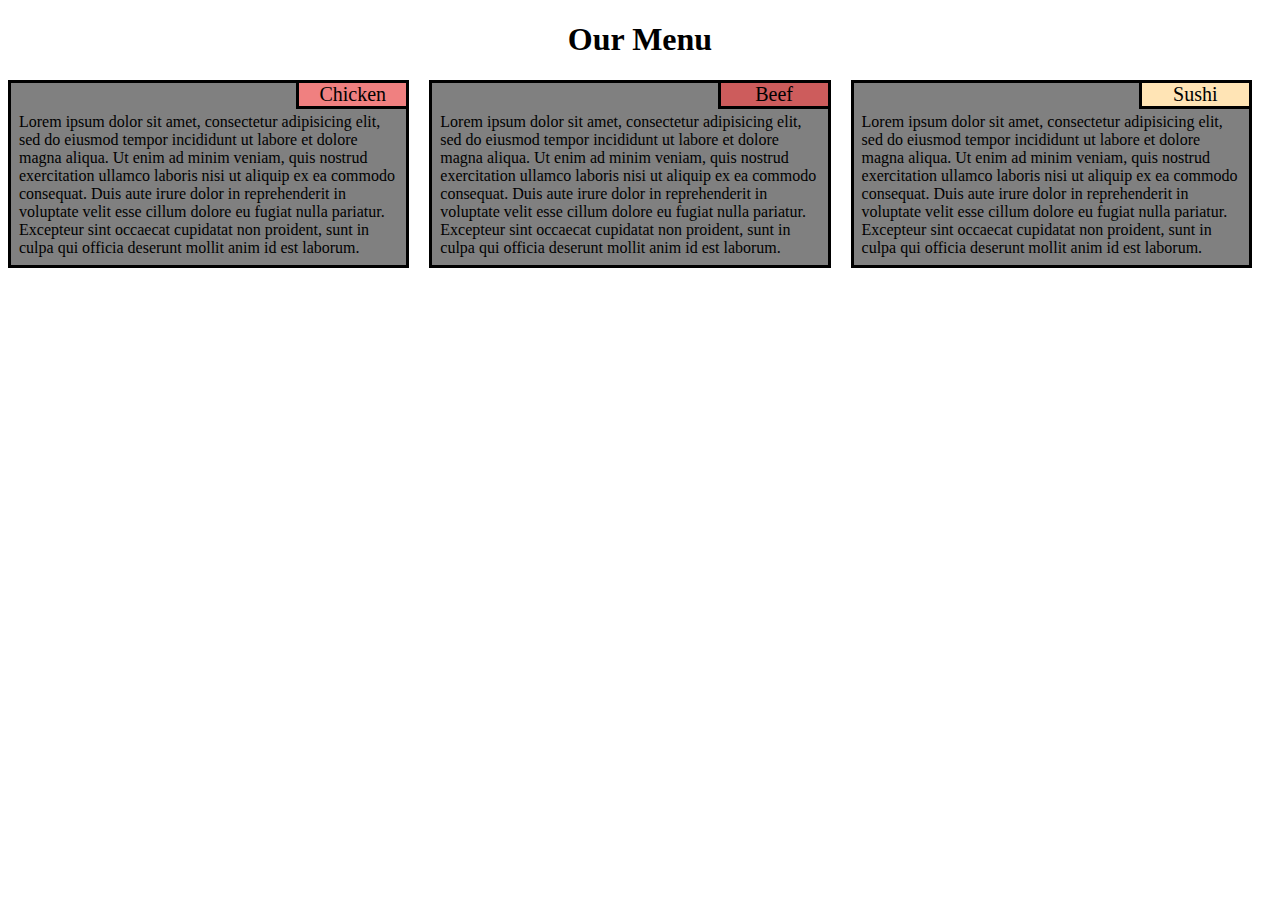
<file: module 2 assignment/index.html>
<!DOCTYPE html>
<html>
<head>
	<title>Assignemt Solution for Module 2</title>
	<meta charset="utf-8">
	<meta name="viewport" content="width=device-width, initial-scale=1">
	<link rel="stylesheet" href="css/styles.css">
</head>
<body>
	<h1>Our Menu</h1>
	<div class="row">	
		<div class="col-lg-4 col-md-6 col-sm-12" id="first">
			<div class="box">
				<div class="content-name" id="name1">Chicken</div>
				<p class="content">Lorem ipsum dolor sit amet, consectetur adipisicing elit, sed do eiusmod
				tempor incididunt ut labore et dolore magna aliqua. Ut enim ad minim veniam, quis nostrud exercitation ullamco laboris nisi ut aliquip ex ea commodo consequat. Duis aute irure dolor in reprehenderit in voluptate velit esse cillum dolore eu fugiat nulla pariatur. Excepteur sint occaecat cupidatat non proident, sunt in culpa qui officia deserunt mollit anim id est laborum.</p>
			</div>
		</div>
		<div class="col-lg-4 col-md-6 col-sm-12" id="middle">
			<div class="box">
				<div class="content-name" id="name2">Beef</div>
				<p class="content">Lorem ipsum dolor sit amet, consectetur adipisicing elit, sed do eiusmod
				tempor incididunt ut labore et dolore magna aliqua. Ut enim ad minim veniam, quis nostrud exercitation ullamco laboris nisi ut aliquip ex ea commodo consequat. Duis aute irure dolor in reprehenderit in voluptate velit esse cillum dolore eu fugiat nulla pariatur. Excepteur sint occaecat cupidatat non proident, sunt in culpa qui officia deserunt mollit anim id est laborum.</p>
			</div>
		</div>
		<div class="col-lg-4 col-md-6 col-sm-12" id="last">
			<div class="box">
				<div class="content-name" id="name3">Sushi</div>
				<p class="content">Lorem ipsum dolor sit amet, consectetur adipisicing elit, sed do eiusmod
				tempor incididunt ut labore et dolore magna aliqua. Ut enim ad minim veniam, quis nostrud exercitation ullamco laboris nisi ut aliquip ex ea commodo consequat. Duis aute irure dolor in reprehenderit in voluptate velit esse cillum dolore eu fugiat nulla pariatur. Excepteur sint occaecat cupidatat non proident, sunt in culpa qui officia deserunt mollit anim id est laborum.</p>
			</div>
		</div>
	</div>
</body>
</html>
</file>
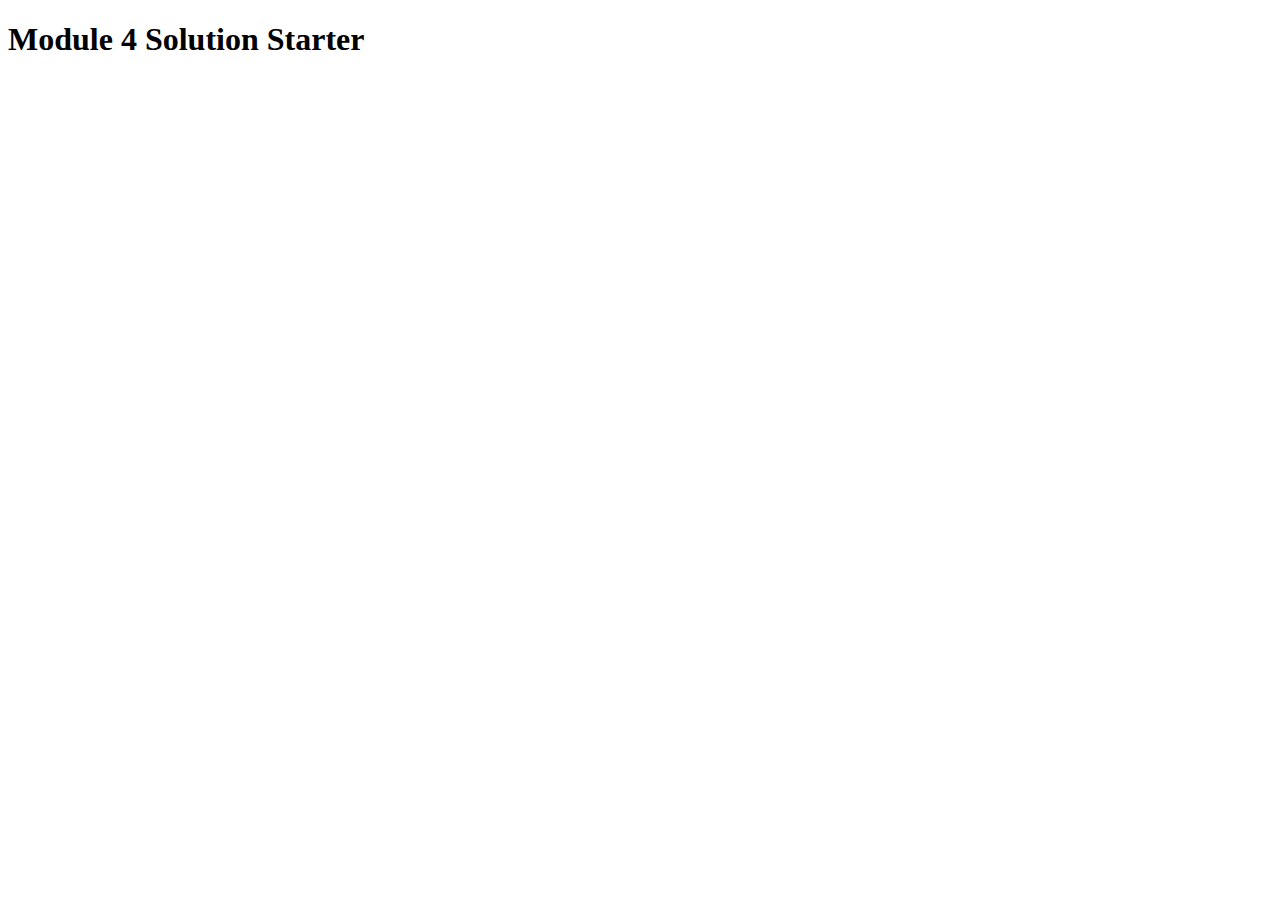
<file: module4-solution/index.html>
<!DOCTYPE html>
<html>
<head>
  <meta charset="utf-8">
  <title>Module 4 Solution Starter</title>
  <script src="SpeakHello.js"></script>
  <script src="SpeakGoodBye.js"></script>
  <script src="script.js"></script>
</head>
<body>
  <h1>Module 4 Solution Starter</h1>
</body>
</html>
</file>
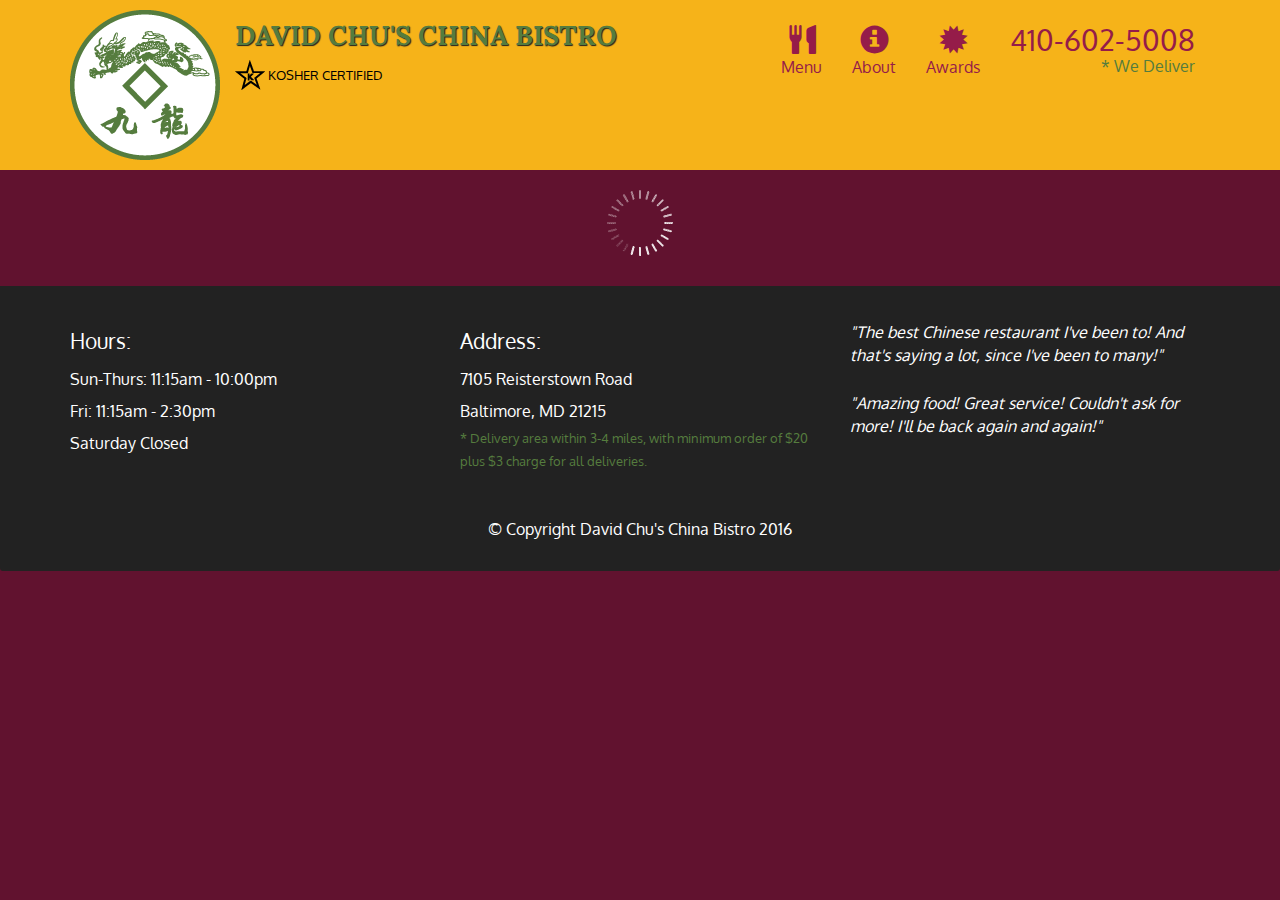
<file: module5-solution/index.html>
<!doctype html>
<html lang="en">
  <head>
    <meta charset="utf-8">
    <meta http-equiv="X-UA-Compatible" content="IE=edge">
    <meta name="viewport" content="width=device-width, initial-scale=1">
    <title>David Chu's China Bistro</title>
    <link rel="stylesheet" href="css/bootstrap.min.css">
    <link rel="stylesheet" href="css/styles.css">
    <link href='https://fonts.googleapis.com/css?family=Oxygen:400,300,700' rel='stylesheet' type='text/css'>
    <link href='https://fonts.googleapis.com/css?family=Lora' rel='stylesheet' type='text/css'>
  </head>
<body>
  <header>
    <nav id="header-nav" class="navbar navbar-default">
      <div class="container">
        <div class="navbar-header">
          <a href="index.html" class="pull-left visible-md visible-lg">
            <div id="logo-img" alt="Logo image"></div>
          </a>

          <div class="navbar-brand">
            <a href="index.html"><h1>David Chu's China Bistro</h1></a>
            <p>
              <img src="images/star-k-logo.png" alt="Kosher certification">
              <span>Kosher Certified</span>
            </p>
          </div>

          <button id="navbarToggle" type="button" class="navbar-toggle collapsed" data-toggle="collapse" data-target="#collapsable-nav" aria-expanded="false">
            <span class="sr-only">Toggle navigation</span>
            <span class="icon-bar"></span>
            <span class="icon-bar"></span>
            <span class="icon-bar"></span>
          </button>
        </div>
        
        <div id="collapsable-nav" class="collapse navbar-collapse">
           <ul id="nav-list" class="nav navbar-nav navbar-right">
            <li id="navHomeButton" class="visible-xs active">
              <a href="index.html">
                <span class="glyphicon glyphicon-home"></span> Home</a>
            </li>
            <li id="navMenuButton">
              <a href="#" onclick="$dc.loadMenuCategories();">
                <span class="glyphicon glyphicon-cutlery"></span><br class="hidden-xs"> Menu</a>
            </li>
            <li>
              <a href="#">
                <span class="glyphicon glyphicon-info-sign"></span><br class="hidden-xs"> About</a>
            </li>
            <li>
              <a href="#">
                <span class="glyphicon glyphicon-certificate"></span><br class="hidden-xs"> Awards</a>
            </li>
            <li id="phone" class="hidden-xs">
              <a href="tel:410-602-5008">
                <span>410-602-5008</span></a><div>* We Deliver</div>
            </li>
          </ul><!-- #nav-list -->
        </div><!-- .collapse .navbar-collapse -->
      </div><!-- .container -->
    </nav><!-- #header-nav -->
  </header>

  <div id="call-btn" class="visible-xs">
    <a class="btn" href="tel:410-602-5008">
    <span class="glyphicon glyphicon-earphone"></span>
    410-602-5008
    </a>
  </div>
  <div id="xs-deliver" class="text-center visible-xs">* We Deliver</div>

  <div id="main-content" class="container"></div>

  <footer class="panel-footer">
    <div class="container">
      <div class="row">
        <section id="hours" class="col-sm-4">
          <span>Hours:</span><br>
          Sun-Thurs: 11:15am - 10:00pm<br>
          Fri: 11:15am - 2:30pm<br>
          Saturday Closed
          <hr class="visible-xs">
        </section>
        <section id="address" class="col-sm-4">
          <span>Address:</span><br>
          7105 Reisterstown Road<br>
          Baltimore, MD 21215
          <p>* Delivery area within 3-4 miles, with minimum order of $20 plus $3 charge for all deliveries.</p>
          <hr class="visible-xs">
        </section>
        <section id="testimonials" class="col-sm-4">
          <p>"The best Chinese restaurant I've been to! And that's saying a lot, since I've been to many!"</p>
          <p>"Amazing food! Great service! Couldn't ask for more! I'll be back again and again!"</p>
        </section>
      </div>
      <div class="text-center">&copy; Copyright David Chu's China Bistro 2016</div>
    </div>
  </footer>

  <!-- jQuery (Bootstrap JS plugins depend on it) -->
  <script src="js/jquery-2.1.4.min.js"></script>
  <script src="js/bootstrap.min.js"></script>
  <script src="js/ajax-utils.js"></script>
  <script src="js/script.js"></script>
</body>
</html>
</file>
<file: module 2 assignment/css/styles.css>
* {
	box-sizing: border-box;
	font-family: cursive;
}
h1 {
	text-align: center;
}
.box{
	background-color: gray;
	border: 3px solid black;
	margin-bottom: 20px;
	margin-right: 20px;
}
.content-name{
	float: right;
	border-bottom: 3px solid black;
	border-left: 3px solid black;
	width: 110px;
	text-align: center;
	font-size: 125%;
}
#name1 {
	background-color: #F08080;
}
#name2 {
	background-color: #CD5C5C;
}
#name3 {
	background-color: #FFE4B5;
}
.content {
	margin: 8px;
	margin-top: 30px;
}
@media (max-width: 761) {
	.col-sm-12 {
		width: 100%;
	}
}
@media (min-width: 762px) and (max-width: 991px) {
	.col-md-6 {
		width: 50%;
		float: left;
	}
	#last {
		width: 100%;
	}
}
@media (min-width: 992px) {
	.col-lg-4 {
		width: 33.33%;
		float: left;
	}
}
</file>
<file: module5-solution/css/styles.css>
body {
  font-size: 16px;
  color: #fff;
  background-color: #61122f;
  font-family: 'Oxygen', sans-serif;
}

/** HEADER **/
#header-nav {
  background-color: #f6b319;
  border-radius: 0;
  border: 0;
}

#logo-img {
  background: url('../images/restaurant-logo_large.png') no-repeat;
  width: 150px;
  height: 150px;
  margin: 10px 15px 10px 0;
}

.navbar-brand {
  padding-top: 25px;
}
.navbar-brand h1 { /* Restaurant name */
  font-family: 'Lora', serif;
  color: #557c3e;
  font-size: 1.5em;
  text-transform: uppercase;
  font-weight: bold;
  text-shadow: 1px 1px 1px #222;
  margin-top: 0;
  margin-bottom: 0;
  line-height: .75;
}
.navbar-brand a:hover, .navbar-brand a:focus {
  text-decoration: none;
}
.navbar-brand p { /* Kosher cert */
  color: #000;
  text-transform: uppercase;
  font-size: .7em;
  margin-top: 15px;
}
.navbar-brand p span { /* Star-K */
  vertical-align: middle;
}

#nav-list {
  margin-top: 10px;
}
#nav-list a {
  color: #951C49;
  text-align: center;
}
#nav-list a:hover {
  background: #E7E7E7;
}
#nav-list a span {
  font-size: 1.8em;
}

#phone {
  margin-top: 5px;
}
#phone a { /* Phone number */
  text-align: right;
  padding-bottom: 0;
}
#phone div { /* We Deliver */
  color: #557c3e;
  text-align: right;
  padding-right: 15px;
}

.navbar-header button.navbar-toggle, .navbar-header .icon-bar {
  border: 1px solid #61122f;
}
.navbar-header button.navbar-toggle {
  clear: both;
  margin-top: -30px;
}
/* END HEADER */

/* FOOTER */
.panel-footer {
  margin-top: 30px;
  padding-top: 35px;
  padding-bottom: 30px;
  background-color: #222;
  border-top: 0;
}
.panel-footer div.row {
  margin-bottom: 35px;
}
#hours, #address {
  line-height: 2;
}
#hours > span, #address > span {
  font-size: 1.3em;
}
#address p {
  color: #557c3e;
  font-size: .8em;
  line-height: 1.8;
}
#testimonials {
  font-style: italic;
}
#testimonials p:nth-child(2) {
  margin-top: 25px;
}
/* END FOOTER */



/* HOME PAGE */
.container .jumbotron {
  box-shadow: 0 0 50px #3F0C1F;
  border: 2px solid #3F0C1F;
}

#menu-tile, #specials-tile, #map-tile {
  height: 250px;
  width: 100%;
  margin-bottom: 15px;
  position: relative;
  border: 2px solid #3F0C1F;
  overflow: hidden;
}
#menu-tile:hover, #specials-tile:hover, #map-tile:hover {
  box-shadow: 0 1px 5px 1px #cccccc;
}
#menu-tile {
  background: url('../images/menu-tile.jpg') no-repeat;
  background-position: center;
}
#specials-tile {
  background: url('../images/specials-tile.jpg') no-repeat;
  background-position: center;
}
#menu-tile span, #specials-tile span, #map-tile span {
  position: absolute;
  bottom: 0;
  right: 0;
  width: 100%;
  text-align: center;
  font-size: 1.6em;
  text-transform: uppercase;
  background-color: #000;
  color: #fff;
  opacity: .8;
}
/* END HOME PAGE */

/* MENU CATEGORIES PAGE */
.category-tile { 
  position: relative;
  border: 2px solid #3F0C1F;
  overflow: hidden;
  width: 200px;
  height: 200px;
  margin: 0 auto 15px;
}
.category-tile span {
  position: absolute;
  bottom: 0;
  right: 0;
  width: 100%;
  text-align: center;
  font-size: 1.2em;
  text-transform: uppercase;
  background-color: #000;
  color: #fff;
  opacity: .8;
}
.category-tile:hover {
  box-shadow: 0 1px 5px 1px #cccccc;
}

#menu-categories-title + div {
  margin-bottom: 50px;
}
/* END MENU CATEGORIES PAGE */

/* SINGLE CATEGORY PAGE */
.menu-item-tile {
  margin-bottom: 25px;
}
.menu-item-tile hr {
  width: 80%;
}
.menu-item-tile .menu-item-price {
  font-size: 1.1em;
  text-align: right;
  margin-top: -15px;
  margin-right: -15px;
}
.menu-item-tile .menu-item-price span {
  font-size: .6em;
}
.menu-item-photo {
  position: relative;
  border: 2px solid #3F0C1F; 
  overflow: hidden;
  padding: 0;
  margin-right: -15px;
  margin-left: auto;
  margin-bottom: 20px;
  max-width: 250px;
}
.menu-item-photo div {
  position: absolute;
  bottom: 0;
  right: 0;
  width: 80px;
  background-color: #557c3e;
  text-align: center;
}
.menu-item-description {
  padding-right: 30px;
}
h3.menu-item-title {
  margin: 0 0 10px;
}
.menu-item-details {
  font-size: .9em;
  font-style: italic;
}
/* END SINGLE CATEGORY PAGE */


/********** Large devices only **********/
@media (min-width: 1200px) {
  .container .jumbotron {
    background: url('../images/jumbotron_1200.jpg') no-repeat;
    height: 675px;
  }
}

/********** Medium devices only **********/
@media (min-width: 992px) and (max-width: 1199px) {
  /* Header */
  #logo-img {
    background: url('../images/restaurant-logo_medium.png') no-repeat;
    width: 100px;
    height: 100px;
    margin: 5px 5px 5px 0;
  }
  /* End Header */

  /* Home Page */
  .container .jumbotron {
    background: url('../images/jumbotron_992.jpg') no-repeat;
    height: 558px;
  }
  /* End Home Page */
}

/********** Small devices only **********/
@media (min-width: 768px) and (max-width: 991px) {
  /* Home Page */
  .container .jumbotron {
    background: url('../images/jumbotron_768.jpg') no-repeat;
    height: 432px;
  }
  /* End Home Page */
}

/********** Extra small devices only **********/
@media (max-width: 767px) {
  /* Header */
  .navbar-brand {
    padding-top: 10px;
    height: 80px;
  }
  .navbar-brand h1 { /* Restaurant name */
    padding-top: 10px;
    font-size: 5vw; /* 1vw = 1% of viewport width */
  }
  .navbar-brand p { /* Kosher cert */
    font-size: .6em;
    margin-top: 12px;
  }
  .navbar-brand p img { /* Star-K */
    height: 20px;
  }

  #collapsable-nav a { /* Collapsed nav menu text */
    font-size: 1.2em;
  }
  #collapsable-nav a span { /* Collapsed nav menu glyph */
    font-size: 1em;
    margin-right: 5px;
  }

  #call-btn > a {
    font-size: 1.5em;
    display: block;
    margin: 0 20px;
    padding: 10px;
    border: 2px solid #fff;
    background-color: #f6b319;
    color: #951c49;
  }
  #xs-deliver {
    margin-top: 5px;
    font-size: .7em;
    letter-spacing: .1em;
    text-transform: uppercase;
  }
  /* End Header */

  /* Footer */
  .panel-footer section {
    margin-bottom: 30px;
    text-align: center;
  }
  .panel-footer section:nth-child(3) {
    margin-bottom: 0; /* margin already exists on the whole row */
  }
  .panel-footer section hr {
    width: 50%;
  }
  /* End Footer */

  /* Home Page */
  .container .jumbotron {
    margin-top: 30px;
    padding: 0;
  }
  #menu-tile, #specials-tile {
    width: 360px;
    margin: 0 auto 15px;
  }

  .menu-item-photo {
    margin-right: auto;
  }
  .menu-item-tile .menu-item-price {
    text-align: center;
  }
  .menu-item-description {
    text-align: center;;
  }
}


/********** Super extra small devices Only :-) (e.g., iPhone 4) **********/
@media (max-width: 479px) {
  /* Header */
  .navbar-brand h1 { /* Restaurant name */
    padding-top: 5px;
    font-size: 6vw;
  }
  /* End Header */
  
  /* Home page */
  #menu-tile, #specials-tile {
    width: 280px;
    margin: 0 auto 15px;
  }

  .col-xxs-12 {
    position: relative;
    min-height: 1px;
    padding-right: 15px;
    padding-left: 15px;
    float: left;
    width: 100%;
  }
}
</file>
